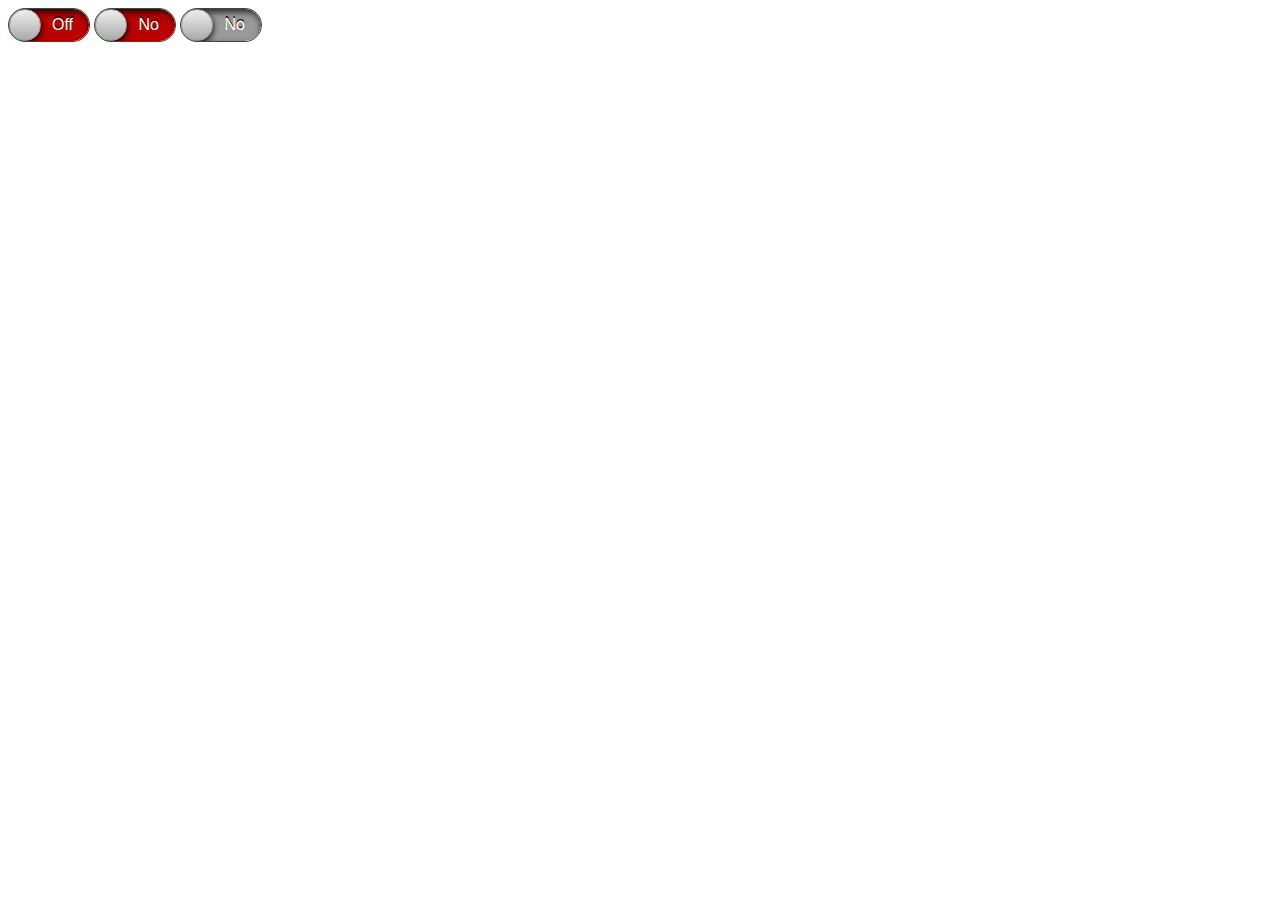
<file: index.html>
<!DOCTYPE html>
<html lang="en">
<head>
	<meta charset="utf-8"/>
	<meta name="viewport" content="width=device-width, minimum-scale=1.0, maximum-scale=1.0, user-scalable=no"/>
	<title>CSS3 Toggle Switch Demo</title>
	<link rel="stylesheet" type="text/css" href="toggleswitch.css"/>
</head>
<body>
  <label class="toggleswitch" onclick> <!-- The onclick attribute is required by iOS -->
    <input type="checkbox"/>
    <span class="toggleswitch-inner">
      <span class="toggleswitch-on">On</span>
      <span class="toggleswitch-off">Off</span>
      <span class="toggleswitch-handle"></span>
    </span>
  </label>
  <label class="toggleswitch" onclick> <!-- The onclick attribute is required by iOS -->
    <input type="checkbox"/>
    <span class="toggleswitch-inner">
      <span class="toggleswitch-on">Yes</span>
      <span class="toggleswitch-off">No</span>
      <span class="toggleswitch-handle"></span>
    </span>
  </label>
  <label class="toggleswitch" onclick> <!-- The onclick attribute is required by iOS -->
    <input type="checkbox" disabled="disabled"/>
    <span class="toggleswitch-inner">
      <span class="toggleswitch-on">Yes</span>
      <span class="toggleswitch-off">No</span>
      <span class="toggleswitch-handle"></span>
    </span>
  </label>
</body>
</html>
</file>
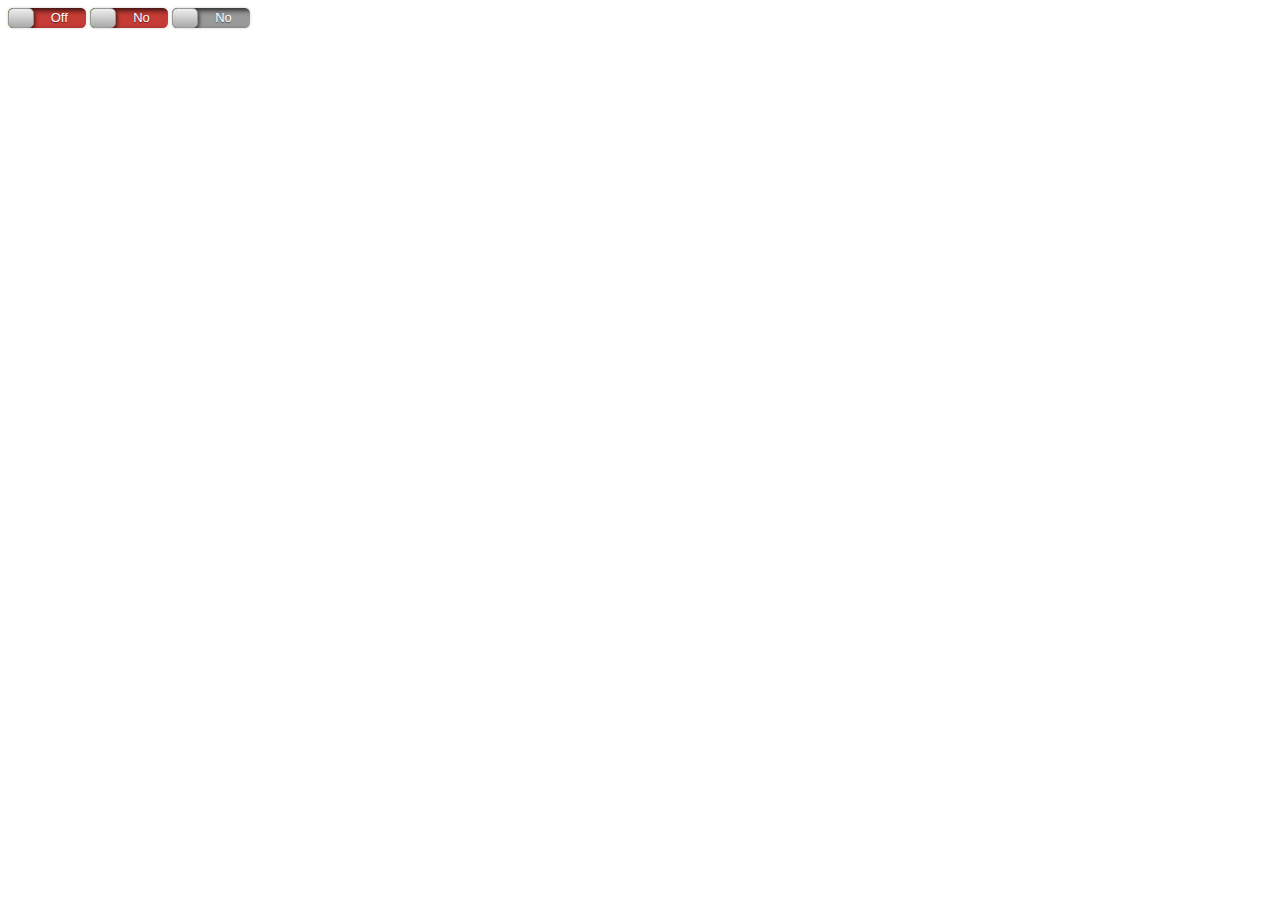
<file: index-alt.html>
<!DOCTYPE html>
<html lang="en">
<head>
	<meta charset="utf-8"/>
	<meta name="viewport" content="width=device-width, minimum-scale=1.0, maximum-scale=1.0, user-scalable=no"/>
	<title>CSS3 Toggle Switch Demo</title>
	<link rel="stylesheet" type="text/css" href="toggleswitch-alt.css"/>
</head>
<body>
  <label class="toggleswitch" onclick> <!-- The onclick attribute is required by iOS -->
    <input type="checkbox"/>
    <span class="toggleswitch-inner">
      <span class="toggleswitch-on">On</span>
      <span class="toggleswitch-off">Off</span>
      <span class="toggleswitch-handle"></span>
    </span>
  </label>
  <label class="toggleswitch" onclick> <!-- The onclick attribute is required by iOS -->
    <input type="checkbox"/>
    <span class="toggleswitch-inner">
      <span class="toggleswitch-on">Yes</span>
      <span class="toggleswitch-off">No</span>
      <span class="toggleswitch-handle"></span>
    </span>
  </label>
  <label class="toggleswitch" onclick> <!-- The onclick attribute is required by iOS -->
    <input type="checkbox" disabled="disabled"/>
    <span class="toggleswitch-inner">
      <span class="toggleswitch-on">Yes</span>
      <span class="toggleswitch-off">No</span>
      <span class="toggleswitch-handle"></span>
    </span>
  </label>
</body>
</html>
</file>
<file: toggleswitch.css>
.toggleswitch {
  border: 0.1em solid #444;
  display: inline-block;
  font-family: "Helvetica Neue", Helvetica, Arial, sans-serif;
  font-size: 16px;
  width: 5em;
  height: 2em;
  overflow: hidden;
  cursor: pointer;
  -webkit-border-radius: 1.1em;
  -moz-border-radius: 1.1em;
  border-radius: 1.1em;
  -webkit-user-select: none;
  -moz-user-select: none;
  -o-user-select: none;
  user-select: none;
  -webkit-tap-highlight-color: rgba(0, 0, 0, 0);
}

.toggleswitch > input {
  display: none;
}

.toggleswitch > input ~ .toggleswitch-inner {
  margin-left: -3em;
  -webkit-transition: margin-left 0.2s ease;
  -moz-transition: margin-left 0.2s ease;
  -o-transition: margin-left 0.2s ease;
  transition: margin-left 0.2s ease;
}

.toggleswitch > input:checked ~ .toggleswitch-inner {
  margin-left: 0;
}

.toggleswitch > input:disabled ~ .toggleswitch-inner > .toggleswitch-on,
.toggleswitch > input:disabled ~ .toggleswitch-inner > .toggleswitch-off {
  background: #999;
  cursor: not-allowed;
}

.toggleswitch > .toggleswitch-inner {
  display: block;
  width: 8em;
  height: 2em;
  color: #fff;
  overflow: hidden;
  text-shadow: 0 -0.1em 0 rgba(0, 0, 0, 0.8);
  filter: dropshadow(color=#000000, offx=0, offy=-1);
  -webkit-border-radius: 1em;
  -moz-border-radius: 1em;
  border-radius: 1em;
}

.toggleswitch-inner > * {
  display: block;
  float: left;
  height: 2em;
  line-height: 2em;
  -webkit-box-shadow: inset 0 0.2em 0.4em rgba(0, 0, 0, 0.75);
  -moz-box-shadow: inset 0 0.2em 0.4em rgba(0, 0, 0, 0.75);
  box-shadow: inset 0 0.2em 0.4em rgba(0, 0, 0, 0.75);
}

.toggleswitch-inner > .toggleswitch-on {
  background: #0b0;
  width: 3em;
  padding-left: 1em;
  -moz-border-radius-topleft: 0.8em;
  -moz-border-radius-topright: 0;
  -moz-border-radius-bottomright: 0;
  -moz-border-radius-bottomleft: 0.8em;
  -webkit-border-radius: 0.8em 0 0 0.8em;
  border-radius: 0.8em 0 0 0.8em;
}

.toggleswitch-inner > .toggleswitch-off {
  background: #b00;
  width: 3em;
  padding-right: 1em;
  text-align: right;
  -moz-border-radius-topleft: 0;
  -moz-border-radius-topright: 0.8em;
  -moz-border-radius-bottomright: 0.8em;
  -moz-border-radius-bottomleft: 0;
  -webkit-border-radius: 0 0.8em 0.8em 0;
  border-radius: 0 0.8em 0.8em 0;
}

.toggleswitch-inner > .toggleswitch-handle {
  background: #eee;
  background: -moz-linear-gradient(top, #eee 0%, #aaa 100%); /* FF3.6+ */
  background: -webkit-gradient(linear, left top, left bottom, color-stop(0%, #eee), color-stop(100%, #aaa)); /* Chrome, Safari4+ */
  background: -webkit-linear-gradient(top, #eee 0%, #aaa 100%); /* Chrome10+, Safari5.1+ */
  background: -o-linear-gradient(top, #eee 0%, #aaa 100%); /* Opera 11.10+ */
  background: -ms-linear-gradient(top, #eee 0%, #aaa 100%); /* IE10+ */
  background: linear-gradient(top, #eee 0%, #aaa 100%);
  filter: progid:DXImageTransform.Microsoft.gradient(startColorstr='#eeeeee', endColorstr='#aaaaaa', GradientType=0); /* IE6-9 */
  width: 2em;
  margin-left: -5em;
  -webkit-box-shadow: 0 0.15em 0.4em #000;
  -moz-box-shadow: 0 0.15em 0.4em #000;
  box-shadow: 0 0.15em 0.4em #000;
  border: 0.1em solid #999;
  -webkit-border-radius: 0.99em;
  -moz-border-radius: 0.99em;
  border-radius: 0.99em;
  -webkit-box-sizing: border-box;
  -moz-box-sizing: border-box;
  box-sizing: border-box;
}
</file>
<file: toggleswitch-alt.css>
/* https://github.com/entropillc/css3-toggleswitch modified */

div.toggleswitch {
  margin-top: 4px;
}

.toggleswitch {
  display: inline-block;
  font-family: "Helvetica Neue", Helvetica, Arial, sans-serif;
  font-size: 13px;
  width: 6em;
  height: 1.5em;
  overflow: hidden;
  cursor: pointer;
  -webkit-border-radius: 0.4em;
  -moz-border-radius: 0.4em;
  border-radius: 0.4em;
  -webkit-user-select: none;
  -moz-user-select: none;
  -o-user-select: none;
  user-select: none;
  -webkit-tap-highlight-color: rgba(0, 0, 0, 0);
  padding: 0;
  text-align: left;
  -webkit-box-shadow: 0 0 3px rgba(0, 0, 0, 0.2);
  -moz-box-shadow: 0 0 3px rgba(0, 0, 0, 0.2);
  box-shadow: 0 0 3px rgba(0, 0, 0, 0.2);
}

.toggleswitch > input {
  display: none;
}

.toggleswitch > input ~ .toggleswitch-inner {
  margin-left: -4em;
  -webkit-transition: margin-left 0.2s ease;
  -moz-transition: margin-left 0.2s ease;
  -o-transition: margin-left 0.2s ease;
  transition: margin-left 0.2s ease;
}

.toggleswitch > input:checked ~ .toggleswitch-inner {
  margin-left: 0;
}

.toggleswitch > input:disabled ~ .toggleswitch-inner > .toggleswitch-on,
.toggleswitch > input:disabled ~ .toggleswitch-inner > .toggleswitch-off {
  background: #999 !important;
  cursor: not-allowed;
}

.toggleswitch > input:disabled ~ .toggleswitch-inner > .toggleswitch-handle {
  cursor: not-allowed;
}

.toggleswitch > .toggleswitch-inner {
  display: block;
  width: 13em;
  height: 1.5em;
  color: #fff;
  overflow: hidden;
  text-shadow: 0 0.1em 1px rgba(0, 0, 0, 0.5);
  filter: dropshadow(color=#000000, offx=0, offy=-1);
}

.toggleswitch-inner > * {
  display: block;
  float: left;
  height: 1.5em;
  line-height: 1.5em;
  -webkit-box-shadow: inset 0 0.2em 0.4em rgba(0, 0, 0, 0.75);
  -moz-box-shadow: inset 0 0.2em 0.4em rgba(0, 0, 0, 0.75);
  box-shadow: inset 0 0.2em 0.4em rgba(0, 0, 0, 0.75);
}

.toggleswitch-inner > .toggleswitch-on {
  background: #7ebb00;
  width: 3.05em;
  padding-left: 1.3em;
}

.toggleswitch-inner > .toggleswitch-off {
  background: #c43c35;
  width: 3.75em;
  padding-right: 2.55em;
  text-align: right;
  margin-left: 0.5em;
}

.toggleswitch-inner > .toggleswitch-handle {
  background: #eee;
  background: -moz-linear-gradient(top, #eee 0%, #aaa 100%); /* FF3.6+ */
  background: -webkit-gradient(linear, left top, left bottom, color-stop(0%, #eee), color-stop(100%, #aaa)); /* Chrome, Safari4+ */
  background: -webkit-linear-gradient(top, #eee 0%, #aaa 100%); /* Chrome10+, Safari5.1+ */
  background: -o-linear-gradient(top, #eee 0%, #aaa 100%); /* Opera 11.10+ */
  background: -ms-linear-gradient(top, #eee 0%, #aaa 100%); /* IE10+ */
  background: linear-gradient(top, #eee 0%, #aaa 100%);
  filter: progid:DXImageTransform.Microsoft.gradient(startColorstr='#eeeeee', endColorstr='#aaaaaa', GradientType=0); /* IE6-9 */
  width: 2em;
  margin-left: -7.15em;
  -webkit-box-shadow: 0 0.15em 0.4em #000;
  -moz-box-shadow: 0 0.15em 0.4em #000;
  box-shadow: 0 0.15em 0.4em #000;
  border: 0.1em solid #999;
  -webkit-border-radius: 0.4em;
  -moz-border-radius: 0.4em;
  border-radius: 0.4em;
  -webkit-box-sizing: border-box;
  -moz-box-sizing: border-box;
  box-sizing: border-box;
}
</file>
